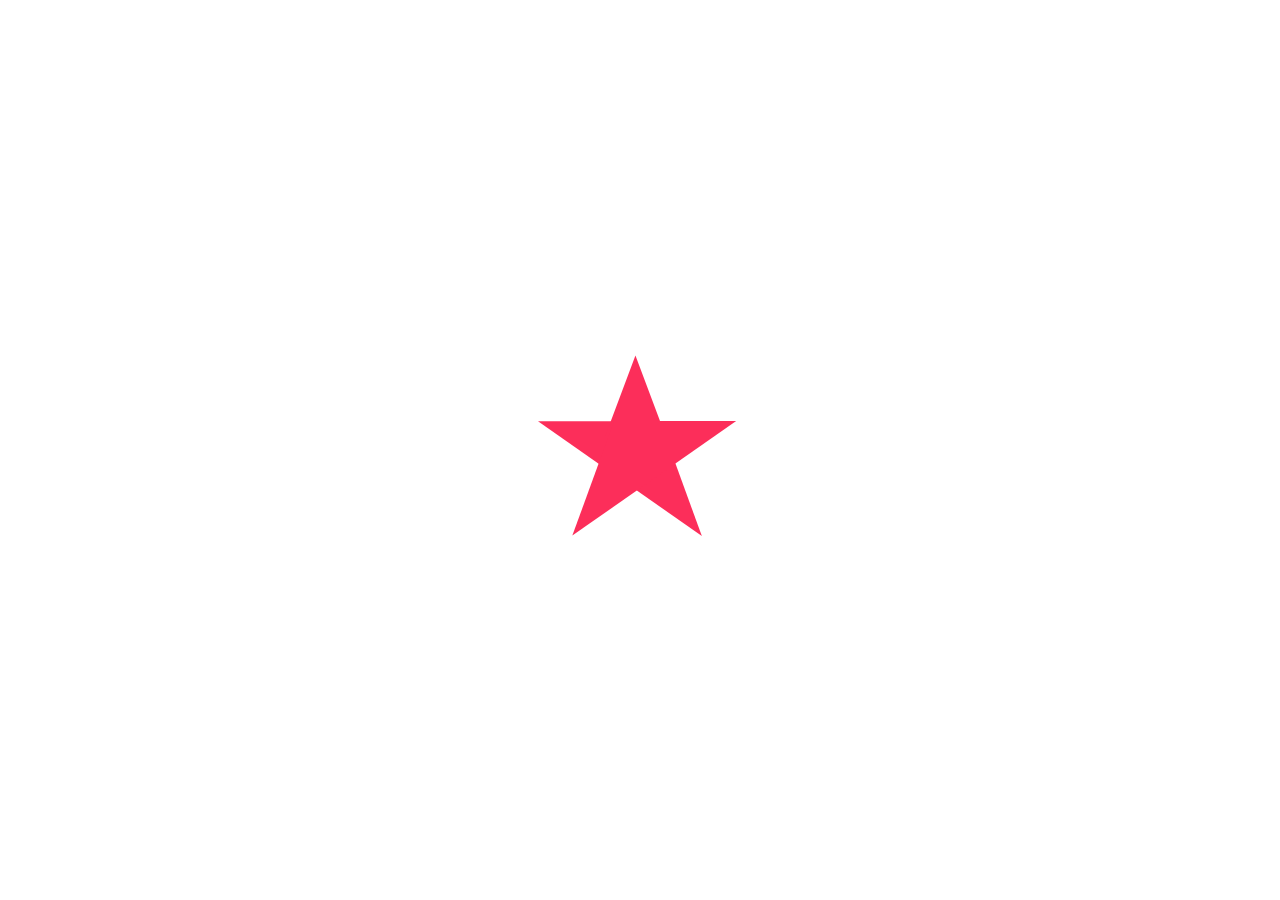
<file: css star/index.html>
<!DOCTYPE HTML>
<html>
 <head>
  <meta http-equiv="Content-Type" content="text/html; charset=utf-8">
  <link rel="stylesheet" href="style.css">
  <title>Пример css звезда
  </title>
 </head>
 <body>
    <div class="centered">
        <div class="star"></div>
    </div>
 </body>
</html>
</file>
<file: css star/style.css>
.star {
    width: 0;
    height: 0;
    margin: 50px 0;
    color: #fc2e5a;
    position: relative;
    display: block;
    border-right: 100px solid transparent;
    border-bottom: 70px solid #fc2e5a;
    border-left: 100px solid transparent;
    -moz-transform: rotate(35deg);
    -webkit-transform: rotate(35deg);
    -ms-transform: rotate(35deg);
    -o-transform: rotate(35deg);
}

.star:before {
    height: 0;
    width: 0;
    position: absolute;
    display: block;
    top: -47px;
    left: -65px;
    border-bottom: 80px solid #fc2e5a;
    border-left: 30px solid transparent;
    border-right: 30px solid transparent;
    content: '';
    -webkit-transform: rotate(-35deg);
    -moz-transform: rotate(-35deg);
    -ms-transform: rotate(-35deg);
    -o-transform: rotate(-35deg);
}

.star:after {
    content: '';
    width: 0;
    height: 0;
    position: absolute;
    display: block;
    top: 3px;
    left: -105px;
    color: #fc2e5a;
    border-right: 100px solid transparent;
    border-bottom: 70px solid #fc2e5a;
    border-left: 100px solid transparent;
    -webkit-transform: rotate(-70deg);
    -moz-transform: rotate(-70deg);
    -ms-transform: rotate(-70deg);
    -o-transform: rotate(-70deg);
}

.centered {
    margin:0;
    position: absolute;
    top:50%;
    left: 50%;
    transform: translate(-50%, -50%);
}
</file>
